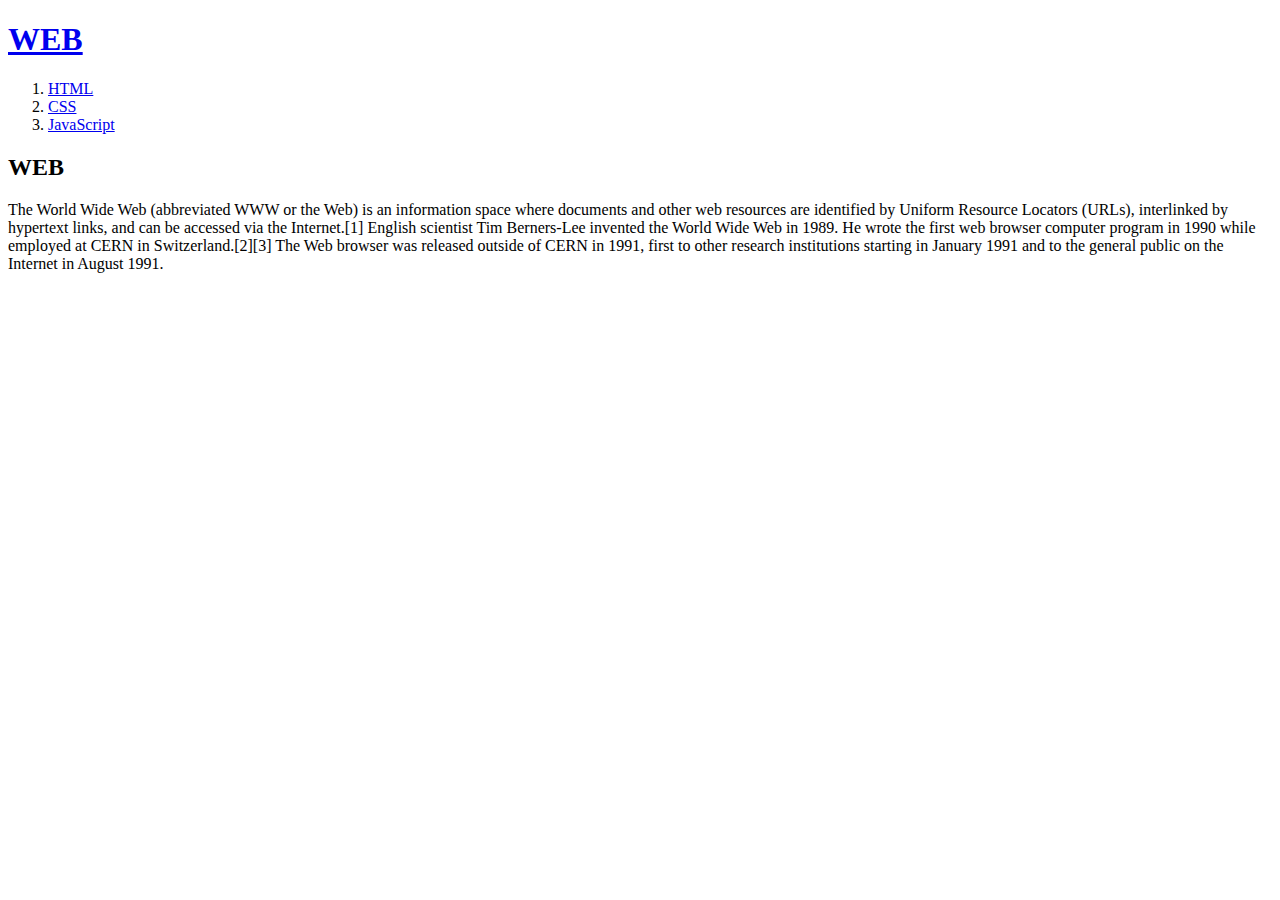
<file: web1/index.html>
<!doctype html>
<html>
	<head>
		<title>WEB1 - html</title>
		<meta charset="utf-8">
	</head>
	<body>
		<h1><a href="index.html">WEB</a></h1>
		<ol>
			<li><a href="1.html">HTML</a></li>
			<li><a href="2.html">CSS</a></li>
			<li><a href="3.html">JavaScript</a></li>
		</ol>
		<h2>WEB</h2>
		<p>The World Wide Web (abbreviated WWW or the Web) is an information space where documents and other web resources are identified by Uniform Resource Locators (URLs), interlinked by hypertext links, and can be accessed via the Internet.[1] English scientist Tim Berners-Lee invented the World Wide Web in 1989. He wrote the first web browser computer program in 1990 while employed at CERN in Switzerland.[2][3] The Web browser was released outside of CERN in 1991, first to other research institutions starting in January 1991 and to the general public on the Internet in August 1991.</p>
	</body>
</html>
</file>
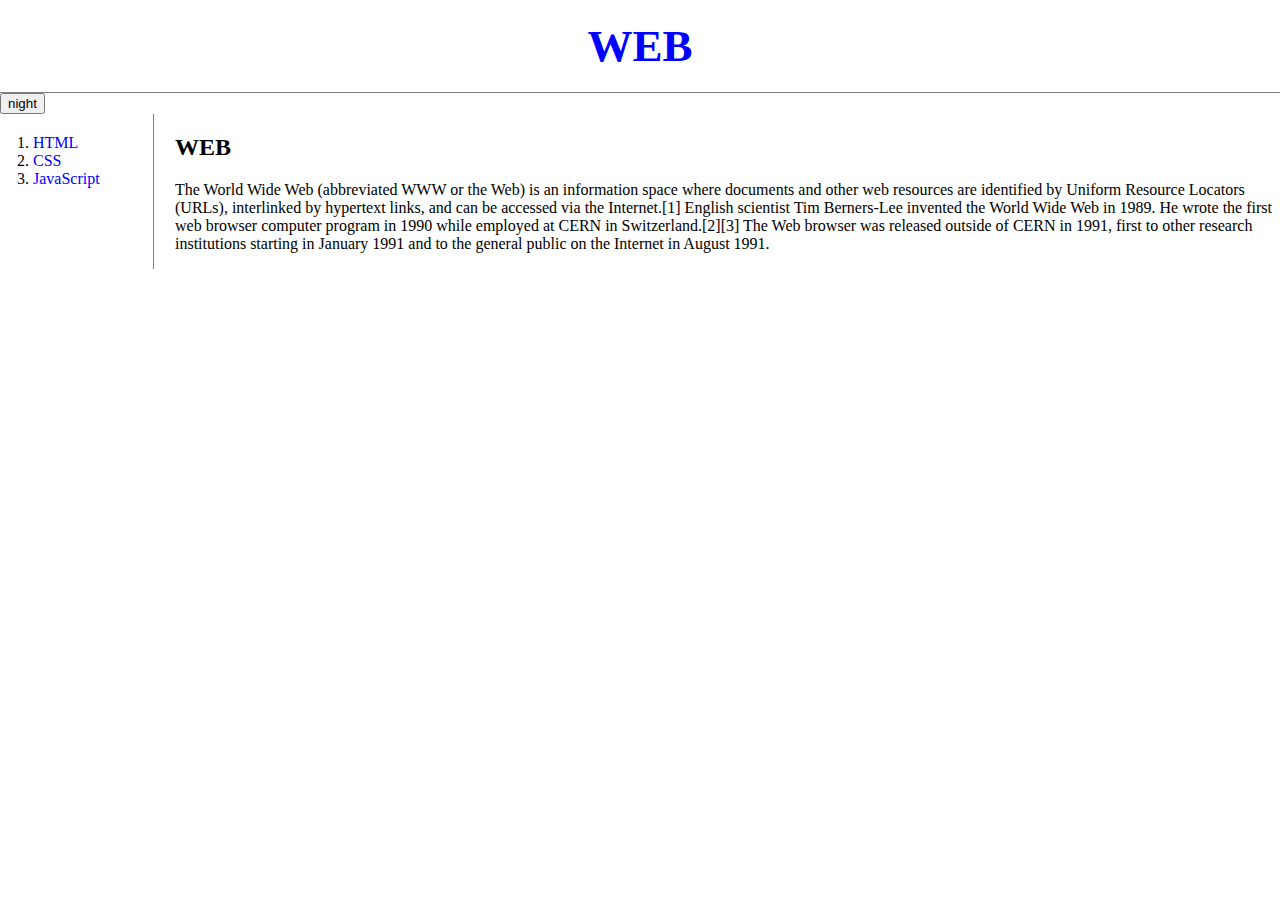
<file: web2_javascript/index.html>
<!doctype html>
<html>
	<head>
		<title>WEB1 - html</title>
		<meta charset="utf-8">
		<link rel="stylesheet" href="style.css">
		<script src="colors.js"></script>
	</head>
	<body>
		<h1><a href="index.html">WEB</a></h1>
		<input id="night_day" type="button" value="night" onclick="
			nightDayHandler(this);
		">
		<div id="grid">
			<ol>
				<li><a href="1.html">HTML</a></li>
				<li><a href="2.html">CSS</a></li>
				<li><a href="3.html">JavaScript</a></li>
			</ol>
			<div id="article">
				<h2>WEB</h2>
				<p>The World Wide Web (abbreviated WWW or the Web) is an information space where documents and other web resources are identified by Uniform Resource Locators (URLs), interlinked by hypertext links, and can be accessed via the Internet.[1] English scientist Tim Berners-Lee invented the World Wide Web in 1989. He wrote the first web browser computer program in 1990 while employed at CERN in Switzerland.[2][3] The Web browser was released outside of CERN in 1991, first to other research institutions starting in January 1991 and to the general public on the Internet in August 1991.</p>
			</div>
		</div>
	</body>
</html>
</file>
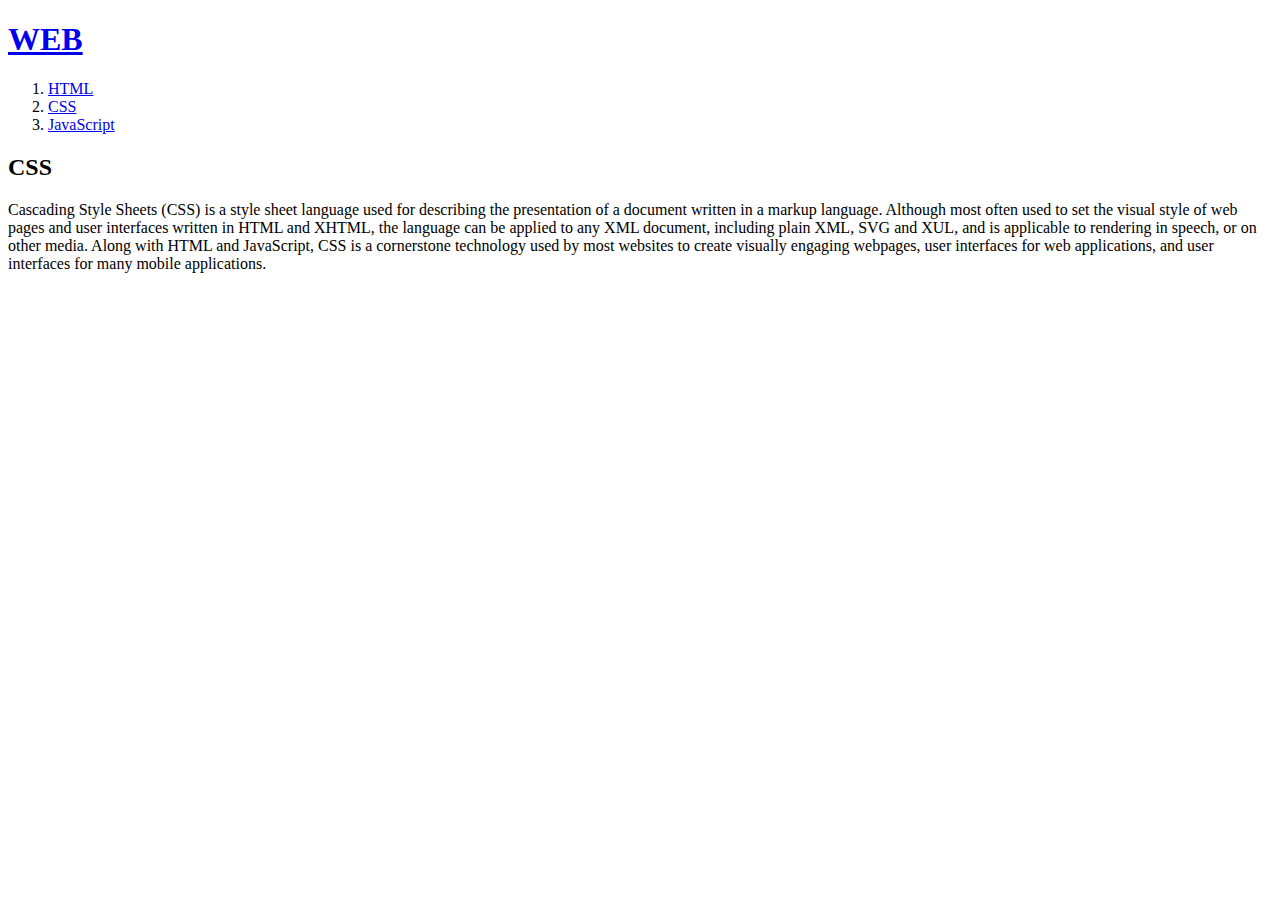
<file: web1/2.html>
<!doctype html>
<html>
	<head>
		<title>WEB1 - html</title>
		<meta charset="utf-8">
	</head>
	<body>
		<h1><a href="index.html">WEB</a></h1>
		<ol>
			<li><a href="1.html">HTML</a></li>
			<li><a href="2.html">CSS</a></li>
			<li><a href="3.html">JavaScript</a></li>
		</ol>
		<h2>CSS</h2>
		<p>
		Cascading Style Sheets (CSS) is a style sheet language used for describing the presentation of a document written in a markup language. Although most often used to set the visual style of web pages and user interfaces written in HTML and XHTML, the language can be applied to any XML document, including plain XML, SVG and XUL, and is applicable to rendering in speech, or on other media. Along with HTML and JavaScript, CSS is a cornerstone technology used by most websites to create visually engaging webpages, user interfaces for web applications, and user interfaces for many mobile applications.
		</p>
	</body>
</html>
</file>
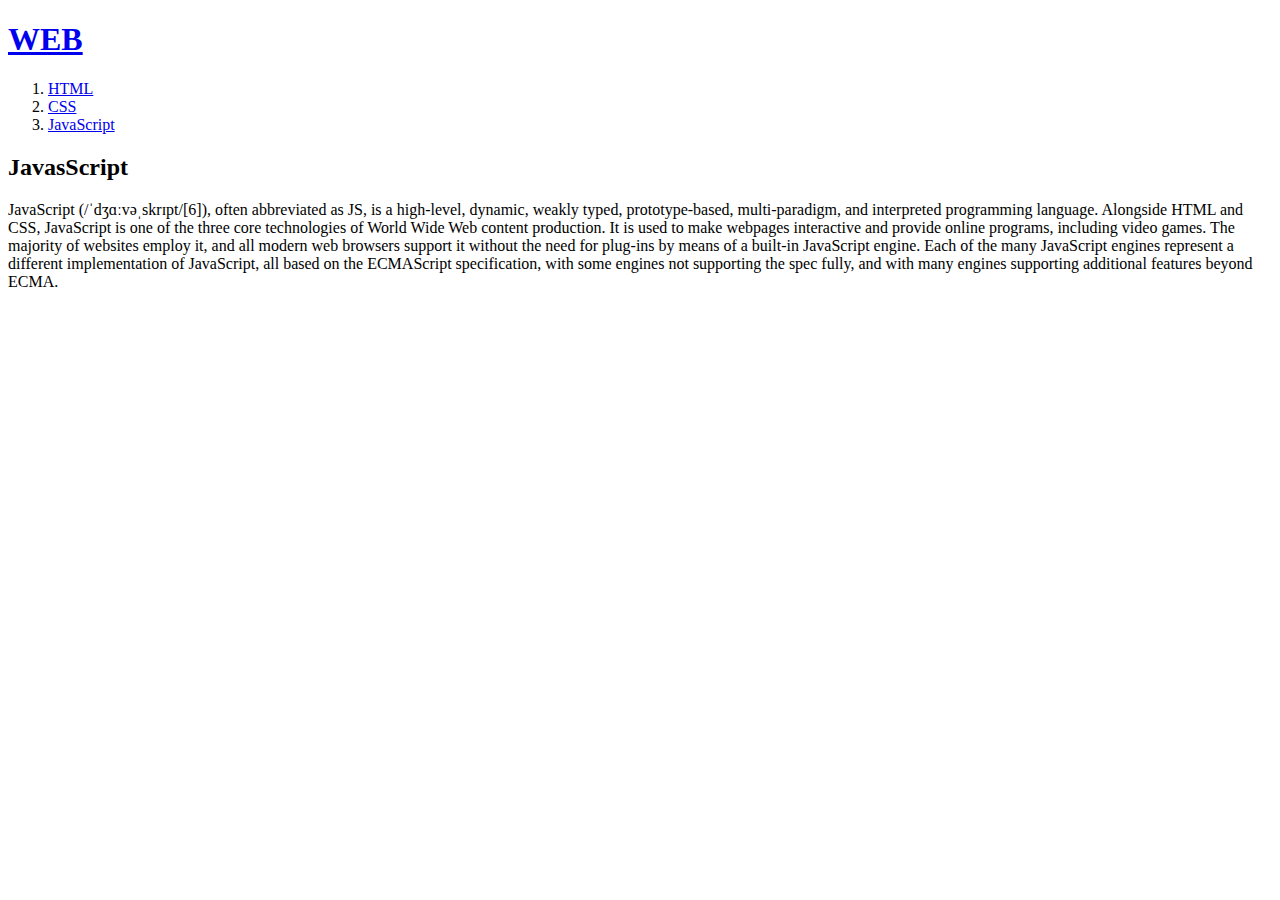
<file: web1/3.html>
<!doctype html>
<html>
	<head>
		<title>WEB1 - html</title>
		<meta charset="utf-8">
	</head>
	<body>
		<h1><a href="index.html">WEB</a></h1>
		<ol>
			<li><a href="1.html">HTML</a></li>
			<li><a href="2.html">CSS</a></li>
			<li><a href="3.html">JavaScript</a></li>
		</ol>
		<h2>JavasScript</h2>
		<p>
		JavaScript (/ˈdʒɑːvəˌskrɪpt/[6]), often abbreviated as JS, is a high-level, dynamic, weakly typed, prototype-based, multi-paradigm, and interpreted programming language. Alongside HTML and CSS, JavaScript is one of the three core technologies of World Wide Web content production. It is used to make webpages interactive and provide online programs, including video games. The majority of websites employ it, and all modern web browsers support it without the need for plug-ins by means of a built-in JavaScript engine. Each of the many JavaScript engines represent a different implementation of JavaScript, all based on the ECMAScript specification, with some engines not supporting the spec fully, and with many engines supporting additional features beyond ECMA.
		</p>
	</body>
</html>
</file>
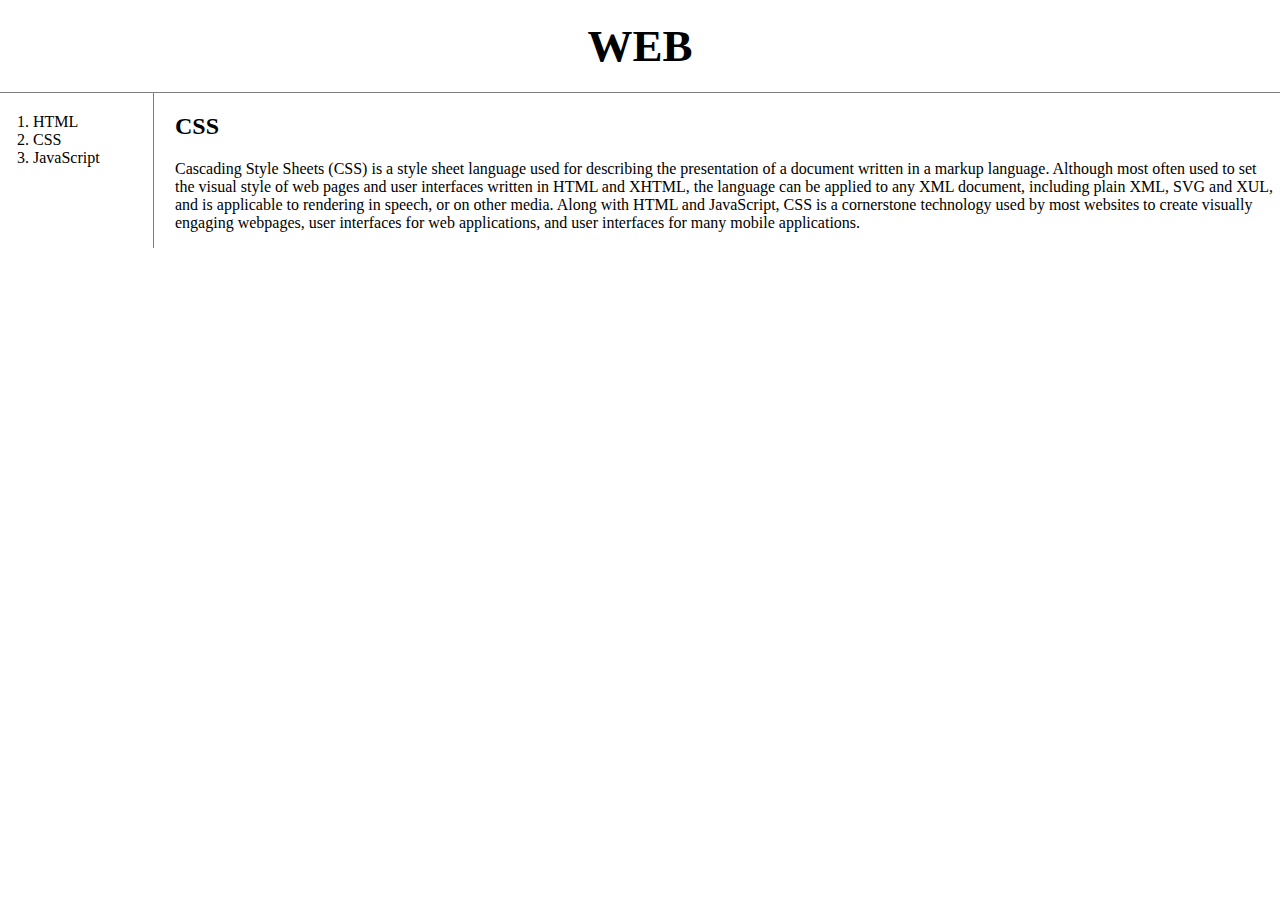
<file: web2/2.html>
<!doctype html>
<html>
	<head>
		<title>WEB1 - css</title>
		<meta charset="utf-8">
		<link rel="stylesheet" href="style.css">
	</head>
	<body>
		<h1><a href="index.html">WEB</a></h1>
		<div id="grid">
			<ol>
				<li><a href="1.html">HTML</a></li>
				<li><a href="2.html">CSS</a></li>
				<li><a href="3.html">JavaScript</a></li>
			</ol>
			<!--
			<h1><a href="index.html"><font color="red">WEB</font></a></h1>
			<ol>
				<li><a href="1.html"><font color="red">HTML</font></a></li>
				<li><a href="2.html"><font color="red">CSS</font></a></li>
				<li><a href="3.html"><font color="red">JavaScript</font></a></li>
			</ol>
			-->
			<div id="article">
				<h2>CSS</h2>
				<p>
				Cascading Style Sheets (CSS) is a style sheet language used for describing the presentation of a document written in a markup language. Although most often used to set the visual style of web pages and user interfaces written in HTML and XHTML, the language can be applied to any XML document, including plain XML, SVG and XUL, and is applicable to rendering in speech, or on other media. Along with HTML and JavaScript, CSS is a cornerstone technology used by most websites to create visually engaging webpages, user interfaces for web applications, and user interfaces for many mobile applications.
				</p>
			</div>
		</div>
	</body>
</html>
</file>
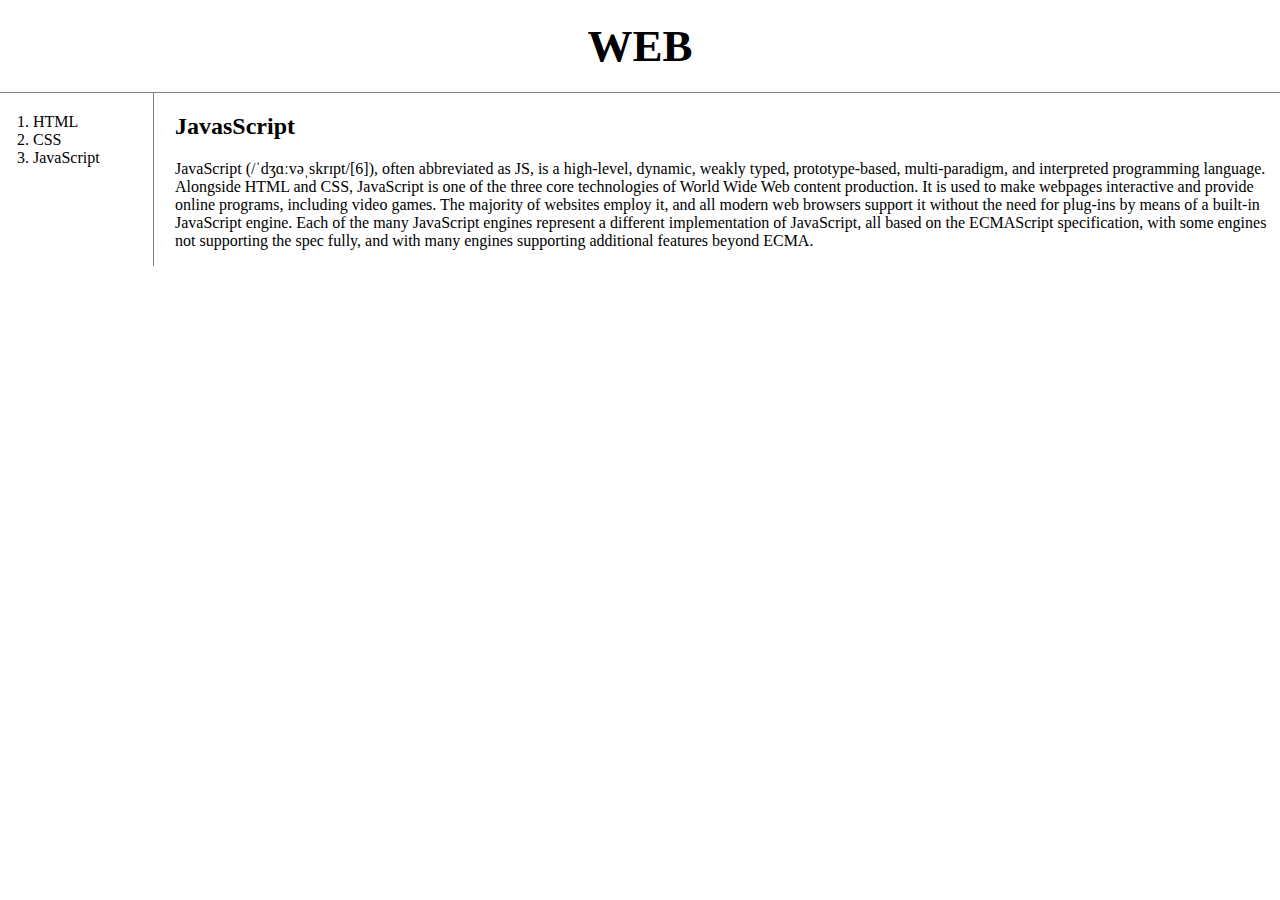
<file: web2/3.html>
<!doctype html>
<html>
	<head>
		<title>WEB1 - javascript</title>
		<meta charset="utf-8">
		<link rel="stylesheet" href="style.css">
	</head>
	<body>
		<h1><a href="index.html">WEB</a></h1>
		<div id="grid">
			<ol>
				<li><a href="1.html">HTML</a></li>
				<li><a href="2.html">CSS</a></li>
				<li><a href="3.html">JavaScript</a></li>
			</ol>
			<div id="article">
				<h2>JavasScript</h2>
				<p>
				JavaScript (/ˈdʒɑːvəˌskrɪpt/[6]), often abbreviated as JS, is a high-level, dynamic, weakly typed, prototype-based, multi-paradigm, and interpreted programming language. Alongside HTML and CSS, JavaScript is one of the three core technologies of World Wide Web content production. It is used to make webpages interactive and provide online programs, including video games. The majority of websites employ it, and all modern web browsers support it without the need for plug-ins by means of a built-in JavaScript engine. Each of the many JavaScript engines represent a different implementation of JavaScript, all based on the ECMAScript specification, with some engines not supporting the spec fully, and with many engines supporting additional features beyond ECMA.
				</p>
			</div>
		</div>
	</body>
</html>
</file>
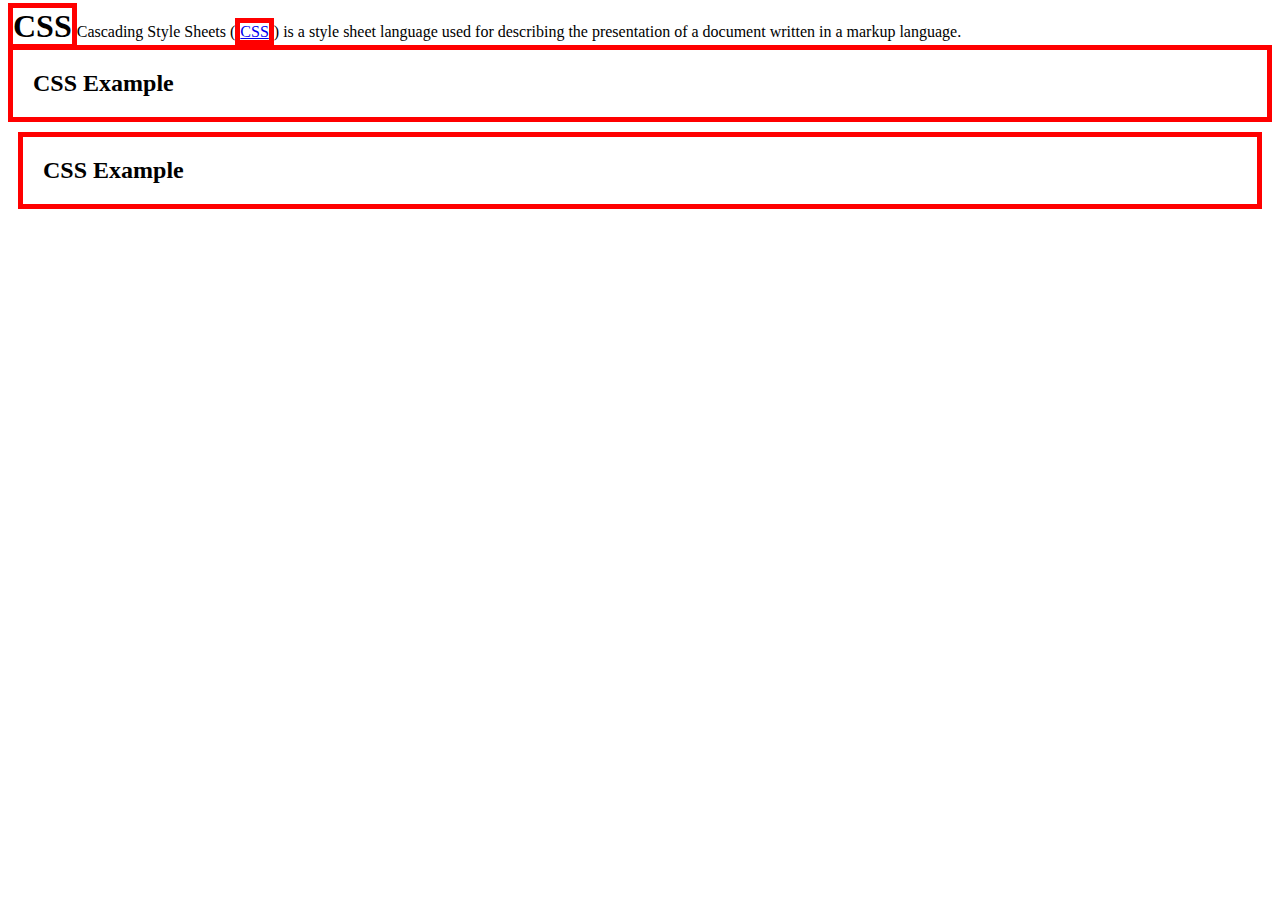
<file: web2/box.html>
<!doctype html>
<html>
	<head>
		<title></title>
		<meta charset="utf-8">
		<style>
		/*
		block level element
		*/
		h1 {
			border-width:5px;
			border-color:red;
			border-style:solid;
			display:inline;
		}
		/*
		inline element
		*/
		a{
			border-width:5px;
			border-color:red;
			border-style: solid;
		}
		h2 {
			border: 5px solid red;
			padding: 20px;
			margin: 10px;
		}
		.h2b {
			margin: 0px;
		}
		</style>
	</head>
	<body>
		<h1>CSS</h1>Cascading Style Sheets (<a 
		href="https://en.wikipedia.org/wiki/Cascading Style Sheets">CSS</a>) is a style sheet language used for describing the presentation of a document written in a markup language.
		<h2 class="h2b">CSS Example</h2>
		<h2>CSS Example</h2>
	</body>
</html>
</file>
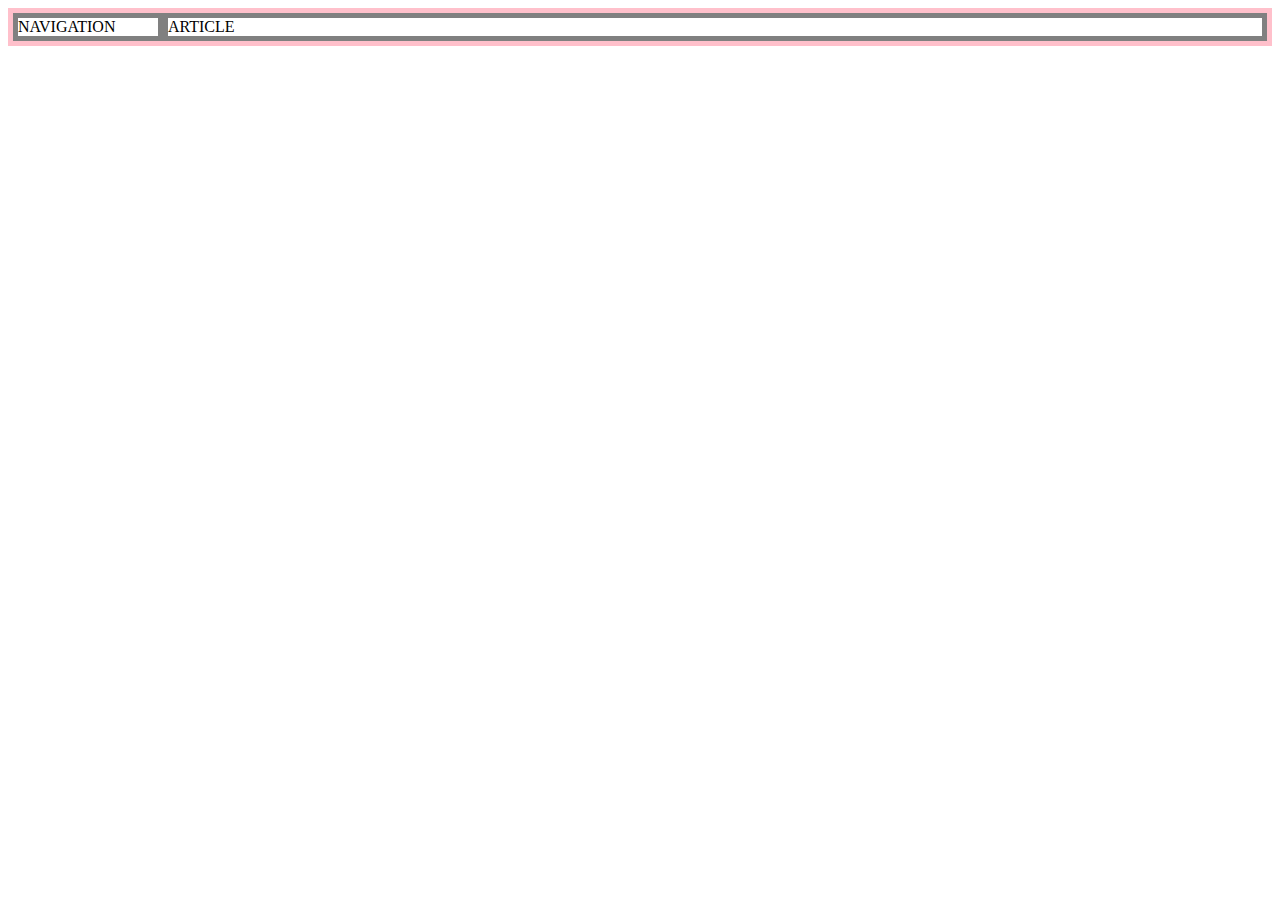
<file: web2/grid.html>
<!doctype html>
<html>
	<head>
		<title></title>
		<meta charset="utf-8">
		<style>
			#grid {
				border:5px solid pink;
				display:grid;
				grid-template-columns: 150px 1fr;
			}
			div {
				border: 5px solid gray;
			}
		</style>
	</head>
	<body>
		<div id="grid">
			<div>NAVIGATION</div>
			<div>ARTICLE</div>
		</div>
	</body>
</html>
</file>
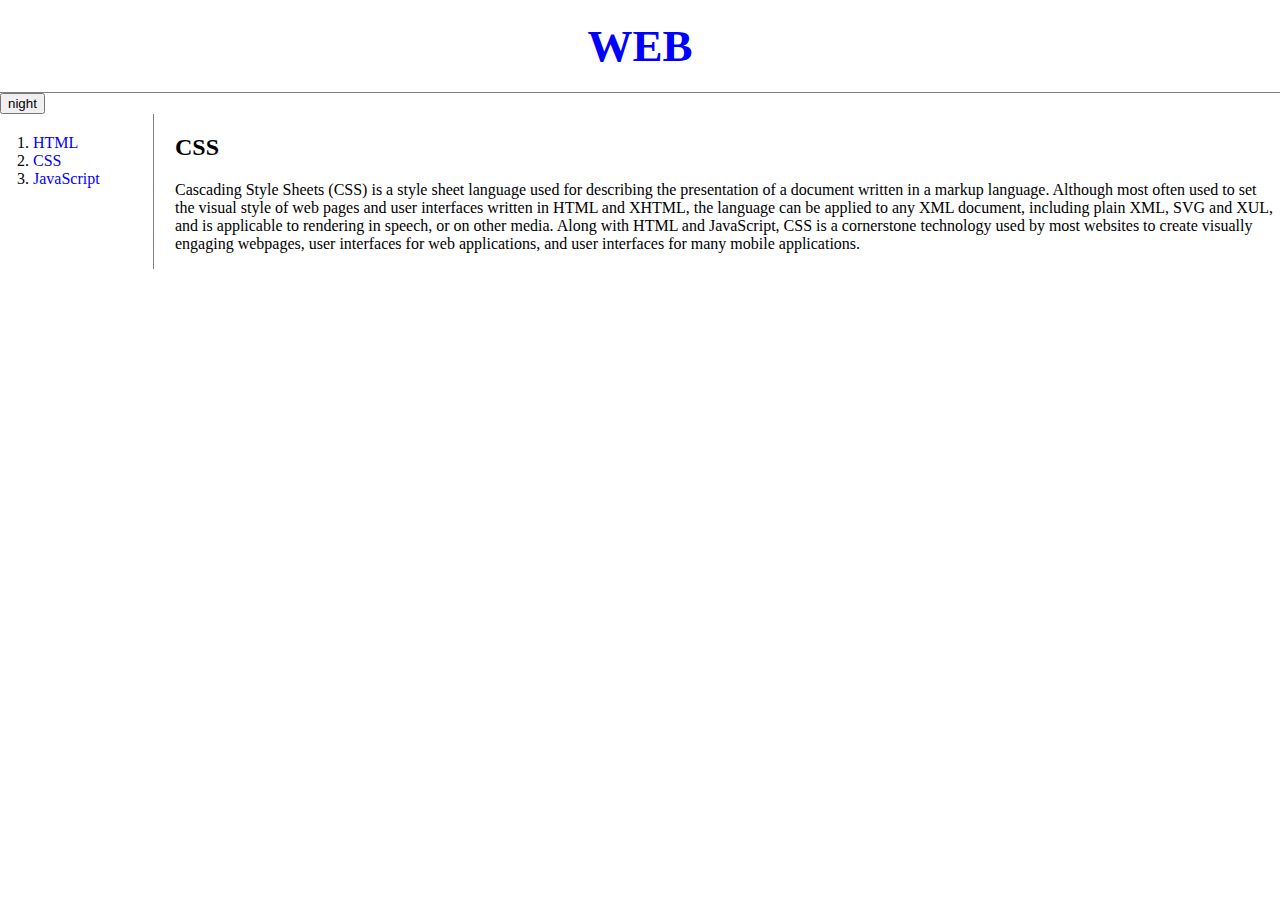
<file: web2_javascript/2.html>
<!doctype html>
<html>
	<head>
		<title>WEB1 - css</title>
		<meta charset="utf-8">
		<link rel="stylesheet" href="style.css">
		<script src="colors.js"></script>
	</head>
	<body>
		<h1><a href="index.html">WEB</a></h1>
		<input id="night_day" type="button" value="night" onclick="
			nightDayHandler(this);
		">
		<div id="grid">
			<ol>
				<li><a href="1.html">HTML</a></li>
				<li><a href="2.html">CSS</a></li>
				<li><a href="3.html">JavaScript</a></li>
			</ol>
			<!--
			<h1><a href="index.html"><font color="red">WEB</font></a></h1>
			<ol>
				<li><a href="1.html"><font color="red">HTML</font></a></li>
				<li><a href="2.html"><font color="red">CSS</font></a></li>
				<li><a href="3.html"><font color="red">JavaScript</font></a></li>
			</ol>
			-->
			<div id="article">
				<h2>CSS</h2>
				<p>
				Cascading Style Sheets (CSS) is a style sheet language used for describing the presentation of a document written in a markup language. Although most often used to set the visual style of web pages and user interfaces written in HTML and XHTML, the language can be applied to any XML document, including plain XML, SVG and XUL, and is applicable to rendering in speech, or on other media. Along with HTML and JavaScript, CSS is a cornerstone technology used by most websites to create visually engaging webpages, user interfaces for web applications, and user interfaces for many mobile applications.
				</p>
			</div>
		</div>
	</body>
</html>
</file>
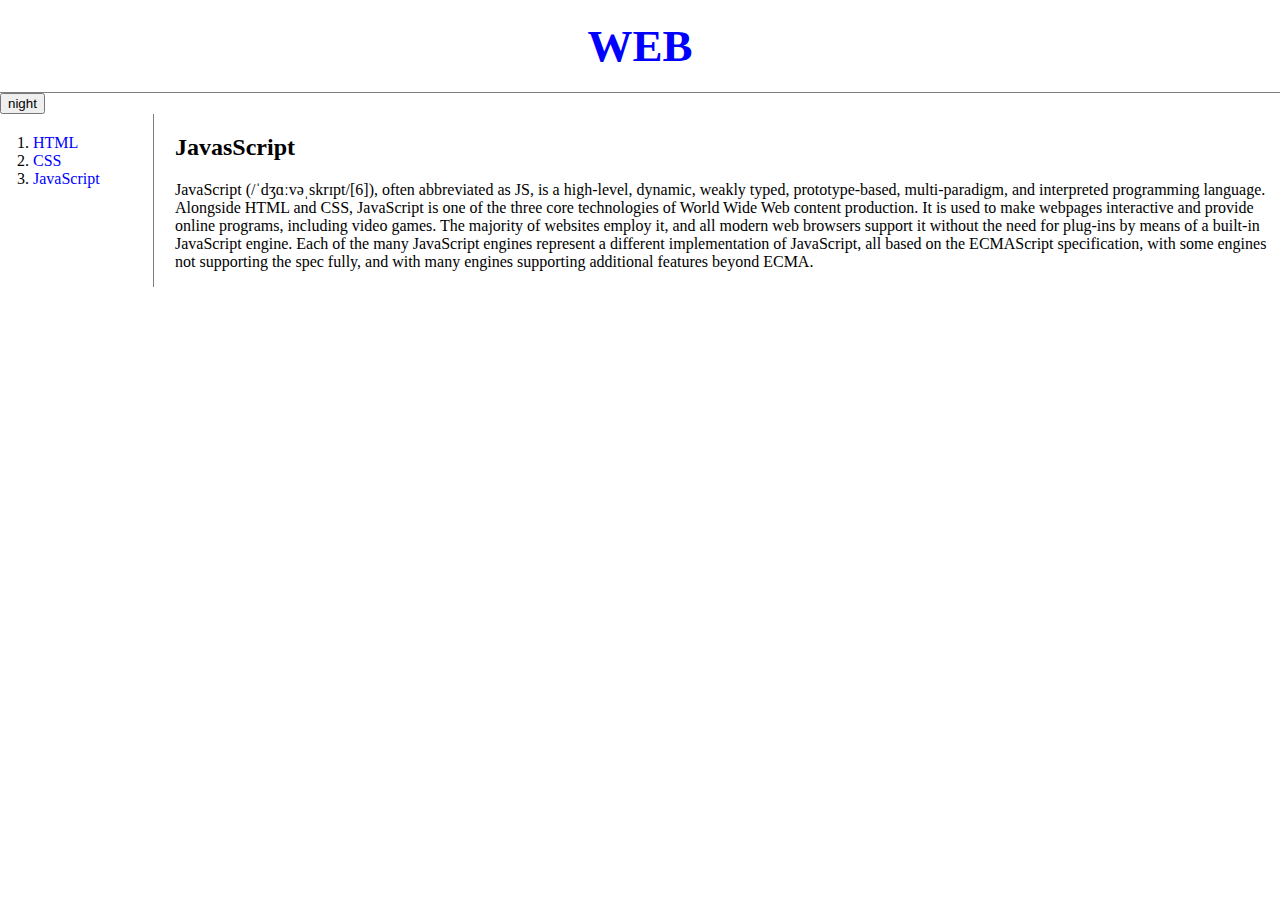
<file: web2_javascript/3.html>
<!doctype html>
<html>
	<head>
		<title>WEB1 - javascript</title>
		<meta charset="utf-8">
		<link rel="stylesheet" href="style.css">
		<script src="colors.js"></script>	
	</head>
	<body>
		<h1><a href="index.html">WEB</a></h1>
		<input id="night_day" type="button" value="night" onclick="
			nightDayHandler(this);
		">
		<div id="grid">
			<ol>
				<li><a href="1.html">HTML</a></li>
				<li><a href="2.html">CSS</a></li>
				<li><a href="3.html">JavaScript</a></li>
			</ol>
			<div id="article">
				<h2>JavasScript</h2>
				<p>
				JavaScript (/ˈdʒɑːvəˌskrɪpt/[6]), often abbreviated as JS, is a high-level, dynamic, weakly typed, prototype-based, multi-paradigm, and interpreted programming language. Alongside HTML and CSS, JavaScript is one of the three core technologies of World Wide Web content production. It is used to make webpages interactive and provide online programs, including video games. The majority of websites employ it, and all modern web browsers support it without the need for plug-ins by means of a built-in JavaScript engine. Each of the many JavaScript engines represent a different implementation of JavaScript, all based on the ECMAScript specification, with some engines not supporting the spec fully, and with many engines supporting additional features beyond ECMA.
				</p>
			</div>
		</div>
	</body>
</html>
</file>
<file: web2_javascript/style.css>
body {
	margin: 0;
}
a {
	color:blue;
	text-decoration: none;
}
h1 {
	font-size:45px;
	text-align:center;
	border-bottom:1px solid gray;
	margin: 0;
	padding: 20px;
}
ol {
	border-right: 1px solid gray;
	width: 100px;
	margin: 0;
	padding: 20px;
}
#grid{
	display: grid;
	grid-template-columns: 150px 1fr;
}
#grid ol {
	padding-left:33px;
}
#grid #article {
	padding-left:25px;
}
@media(max-width:800px) {
	#grid{
		display: block;
	}
	ol {
		border-right: none;
	}
	h1 {
		border-bottom: none;
	}
}
</file>
<file: web2/style.css>
body {
	margin: 0;
}
a {
	color:black;
	text-decoration: none;
}
h1 {
	font-size:45px;
	text-align:center;
	border-bottom:1px solid gray;
	margin: 0;
	padding: 20px;
}
ol {
	border-right: 1px solid gray;
	width: 100px;
	margin: 0;
	padding: 20px;
}
#grid{
	display: grid;
	grid-template-columns: 150px 1fr;
}
#grid ol {
	padding-left:33px;
}
#grid #article {
	padding-left:25px;
}
@media(max-width:800px) {
	#grid{
		display: block;
	}
	ol {
		border-right: none;
	}
	h1 {
		border-bottom: none;
	}
}
</file>
